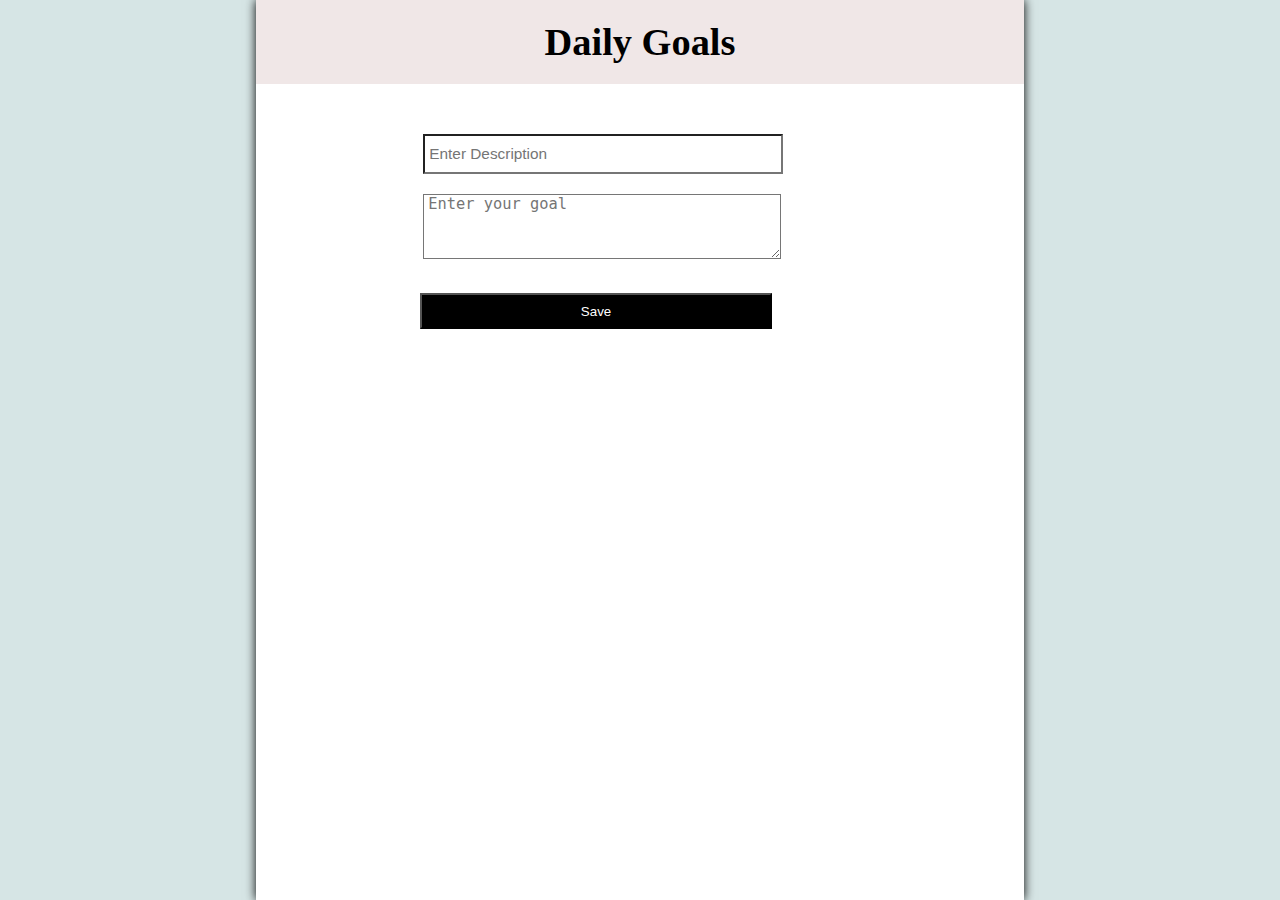
<file: index.html>
<!DOCTYPE html>
<html lang="en">
<head>
    <meta charset="UTF-8">
    <meta name="viewport" content="width=device-width, initial-scale=1.0">
    <title>Document</title>
    <link rel="stylesheet" href="style.css">
</head>
<body>
      <div class="container1">
        <h1> Daily Goals</h1>
        <div class="container2">
            <form>
        <input type="text" id="myInput" placeholder="Enter Description">
        <textarea name="goal" id="writegoal" placeholder="Enter your goal"></textarea>
        <button id="myBtn" type="submit">Save</button>
        
        
        </form>
    </div>

        <!-- <div class="task">
            <div>
                <p> enter description </p>
                <span> Enter your goal</span>

                
            </div>
            <button class="deleteBtn"> – </button>
          </div> -->
          <!-- ----------------------- -->
         

      </div>

<!--  now design our paragraph -->
          

      <script src="script.js"></script>
</body>
</html>
</file>
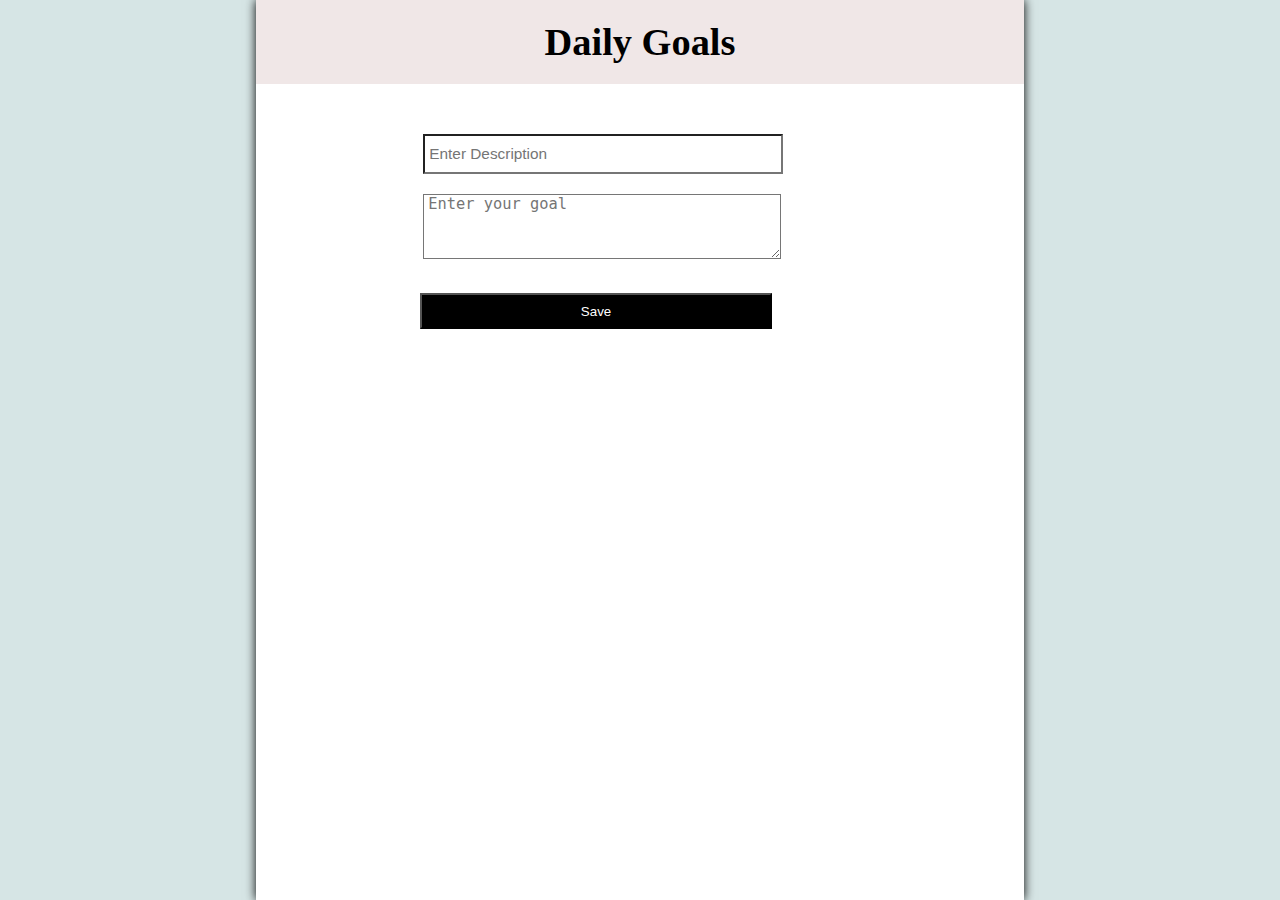
<file: dailgoal.html>
<!DOCTYPE html>
<html lang="en">
<head>
    <meta charset="UTF-8">
    <meta name="viewport" content="width=device-width, initial-scale=1.0">
    <title>Document</title>
    <link rel="stylesheet" href="dailgoal.css">
</head>
<body>
      <div class="container1">
        <h1> Daily Goals</h1>
        <div class="container2">
            <form>
        <input type="text" id="myInput" placeholder="Enter Description">
        <textarea name="goal" id="writegoal" placeholder="Enter your goal"></textarea>
        <button id="myBtn" type="submit">Save</button>
        
        
        </form>
    </div>

        <!-- <div class="task">
            <div>
                <p> enter description </p>
                <span> Enter your goal</span>

                
            </div>
            <button class="deleteBtn"> – </button>
          </div> -->
          <!-- ----------------------- -->
         

      </div>

<!--  now design our paragraph -->
          

      <script src="dailgoal.js"></script>
</body>
</html>
</file>
<file: style.css>
*{
    margin: 0;
    padding: 0;
   
}
body{
    background-color: rgba(154, 190, 190, 0.403);
}
.container1{
    /* border: 1px solid red; */
    width: 60%;
    min-height: 100vh;
    margin: auto;
    background-color: white;
    box-shadow: 0 0 10px black;
}
div >h1{
    /* border: 1px solid green; */
    text-align: center;
    padding: 20px;
    font-size: 3vmax;
    background-color: rgba(223, 203, 203, 0.464);

}
.container2{
    display: flex;
    flex-direction: column;
    margin: 10px;
    /* border: 1px solid yellow; */
    padding: 30px;
    align-items: center;
    background-color: white;

} 
#myInput{
    width: 80%;
    height: 4vh;
    margin: 10px 3px;
    font-size: 1.2vmax;
    font-family: 'Gill Sans', 'Gill Sans MT', Calibri, 'Trebuchet MS', sans-serif;
    padding-left: 4px;
    background-color: white;
}
#writegoal{
    width: 80%;
    height: 7vh;
    margin: 10px 3px;
    font-size: 1.2vmax;
    padding-left: 4px;
    background-color: white;

}
#myBtn{
    width: 80%;
    height: 4vh;
    margin-top: 20px;
    color: white;
    background-color: black;
    cursor: pointer;

}
.task{
    /* border: 1px solid red; */
    min-height: 10vh;
    width: 80%;
   margin: 20px auto;
   display: flex;
   align-items: center;
   background-color: rgba(106, 110, 111, 0.326);
   padding: 20px;


}

.task >div{
    width: 100%;
    /* background-color: white; */

    /* border: 1px solid red; */
}
p{
    /* background-color: white; */
}
span{
    /* background-color: white; */
}
.deleteBtn{
    background-color: rgb(211, 18, 18);
    color: white;
    width: 30px;
    height: 30px;
    border-radius: 15px;
    cursor: pointer;
    border: none;


}
/* form{
    border: 1px solid red;
} */
</file>
<file: dailgoal.css>
*{
    margin: 0;
    padding: 0;
   
}
body{
    background-color: rgba(154, 190, 190, 0.403);
}
.container1{
    /* border: 1px solid red; */
    width: 60%;
    min-height: 100vh;
    margin: auto;
    background-color: white;
    box-shadow: 0 0 10px black;
}
div >h1{
    /* border: 1px solid green; */
    text-align: center;
    padding: 20px;
    font-size: 3vmax;
    background-color: rgba(223, 203, 203, 0.464);

}
.container2{
    display: flex;
    flex-direction: column;
    margin: 10px;
    /* border: 1px solid yellow; */
    padding: 30px;
    align-items: center;
    background-color: white;

} 
#myInput{
    width: 80%;
    height: 4vh;
    margin: 10px 3px;
    font-size: 1.2vmax;
    font-family: 'Gill Sans', 'Gill Sans MT', Calibri, 'Trebuchet MS', sans-serif;
    padding-left: 4px;
    background-color: white;
}
#writegoal{
    width: 80%;
    height: 7vh;
    margin: 10px 3px;
    font-size: 1.2vmax;
    padding-left: 4px;
    background-color: white;

}
#myBtn{
    width: 80%;
    height: 4vh;
    margin-top: 20px;
    color: white;
    background-color: black;
    cursor: pointer;

}
.task{
    /* border: 1px solid red; */
    min-height: 10vh;
    width: 80%;
   margin: 20px auto;
   display: flex;
   align-items: center;
   background-color: rgba(106, 110, 111, 0.326);
   padding: 20px;


}

.task >div{
    width: 100%;
    /* background-color: white; */

    /* border: 1px solid red; */
}
p{
    /* background-color: white; */
}
span{
    /* background-color: white; */
}
.deleteBtn{
    background-color: rgb(211, 18, 18);
    color: white;
    width: 30px;
    height: 30px;
    border-radius: 15px;
    cursor: pointer;
    border: none;


}
/* form{
    border: 1px solid red;
} */
</file>
